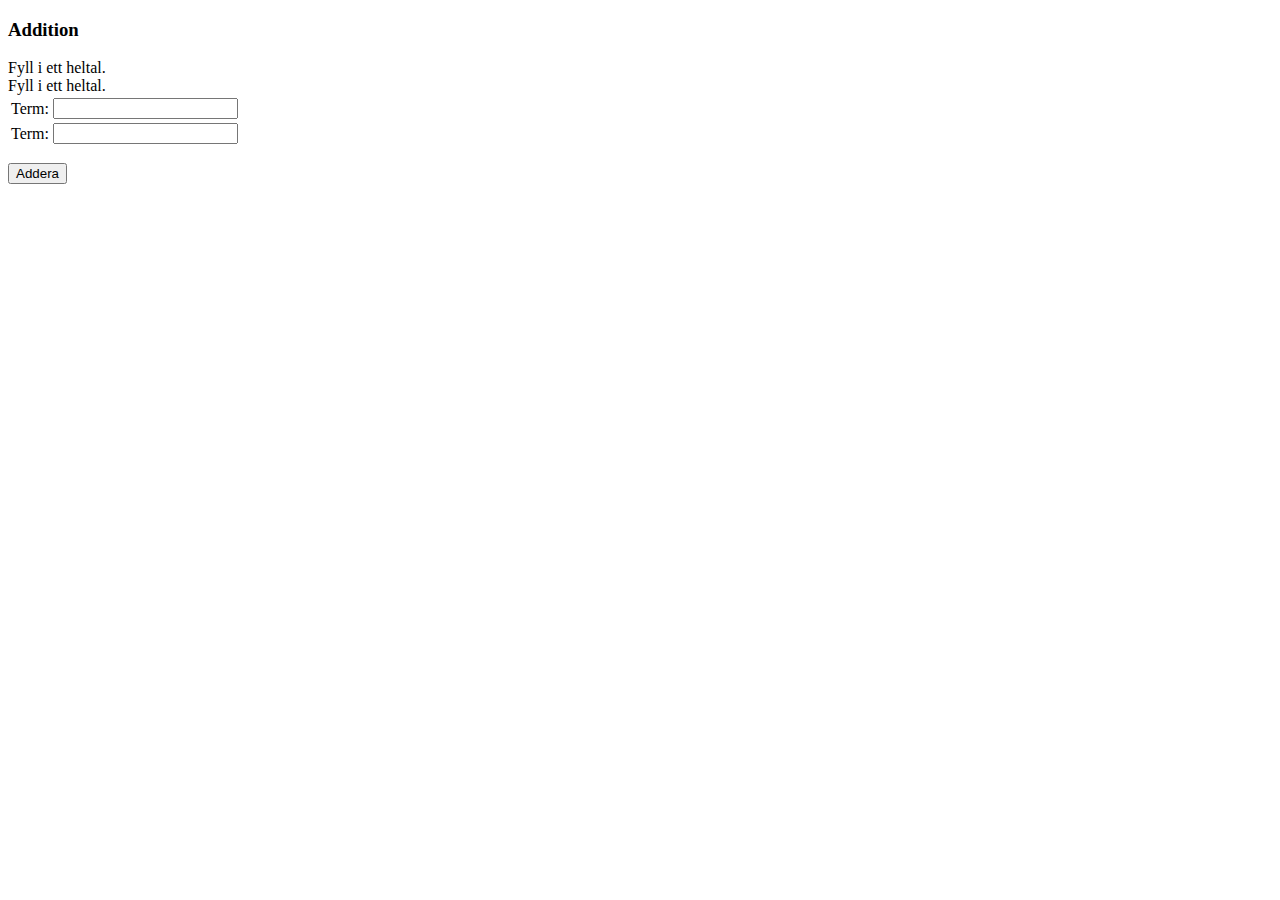
<file: src/main/resources/templates/add.html>
<!DOCTYPE HTML>
<html xmlns:th="https://www.thymeleaf.org">
<head>
    <title>Calculator - ADD</title>
    <th:block th:include="fragments.html :: headerfiles"></th:block>
    <meta http-equiv="Content-Type" content="text/html; charset=UTF-8" />
</head>
<body>
    <div th:replace="fragments.html :: header"></div>
    <div class="calc-content">
        <h3>Addition</h3>
        <form action="#" th:action="@{/add}" th:object="${calculator}" method="post">
            <table>
                <tbody>
                <tr>
                    <td>Term:</td>
                    <span class="error" th:if="${#fields.hasErrors('firstValue')}" >Fyll i ett heltal.<br/></span>
                    <td><input type="text" th:field="*{firstValue}" /></td>
                </tr>
                <tr>
                    <td>Term:</td>
                    <span class="error" th:if="${#fields.hasErrors('secondValue')}">Fyll i ett heltal.</span>
                    <td><input type="text" th:field="*{secondValue}" /></td>
                </tr>
                </tbody>
            </table>
            <p><input type="submit" class="submit-btn" value="Addera" /></p>
        </form>
    </div>
    <div th:replace="fragments.html :: footer"></div>
</body>
</html>
</file>
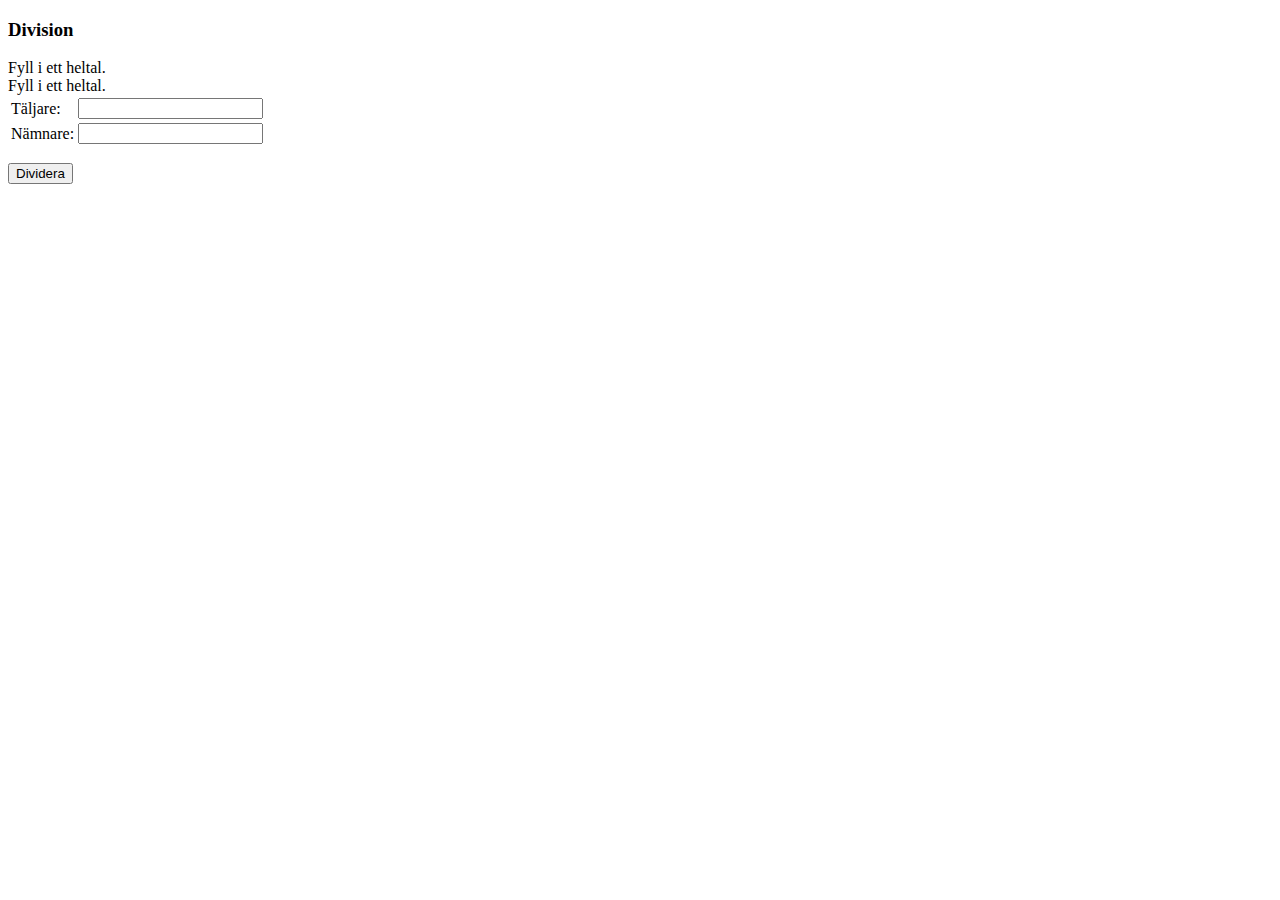
<file: src/main/resources/templates/divide.html>
<!DOCTYPE HTML>
<html xmlns:th="https://www.thymeleaf.org">
<head>
    <title>Calculator - DIVIDE</title>
    <th:block th:include="fragments.html :: headerfiles"></th:block>
    <meta http-equiv="Content-Type" content="text/html; charset=UTF-8" />
</head>
<body>
<div th:replace="fragments.html :: header"></div>
<div class="calc-content">
    <h3>Division</h3>
    <form action="#" th:action="@{/divide}" th:object="${calculator}" method="post">
        <table>
            <tbody>
            <tr>
                <td>Täljare:</td>
                <span class="error" th:if="${#fields.hasErrors('firstValue')}" >Fyll i ett heltal.<br/></span>
                <td><input type="text" th:field="*{firstValue}" /></td>
            </tr>
            <tr>
                <td>Nämnare:</td>
                <span class="error" th:if="${#fields.hasErrors('secondValue')}">Fyll i ett heltal.</span>
                <td><input type="text" th:field="*{secondValue}" /></td>
            </tr>
            </tbody>
        </table>
        <p><input type="submit" class="submit-btn" value="Dividera" /></p>
    </form>
</div>
<div th:replace="fragments.html :: footer"></div>
</body>
</html>
</file>
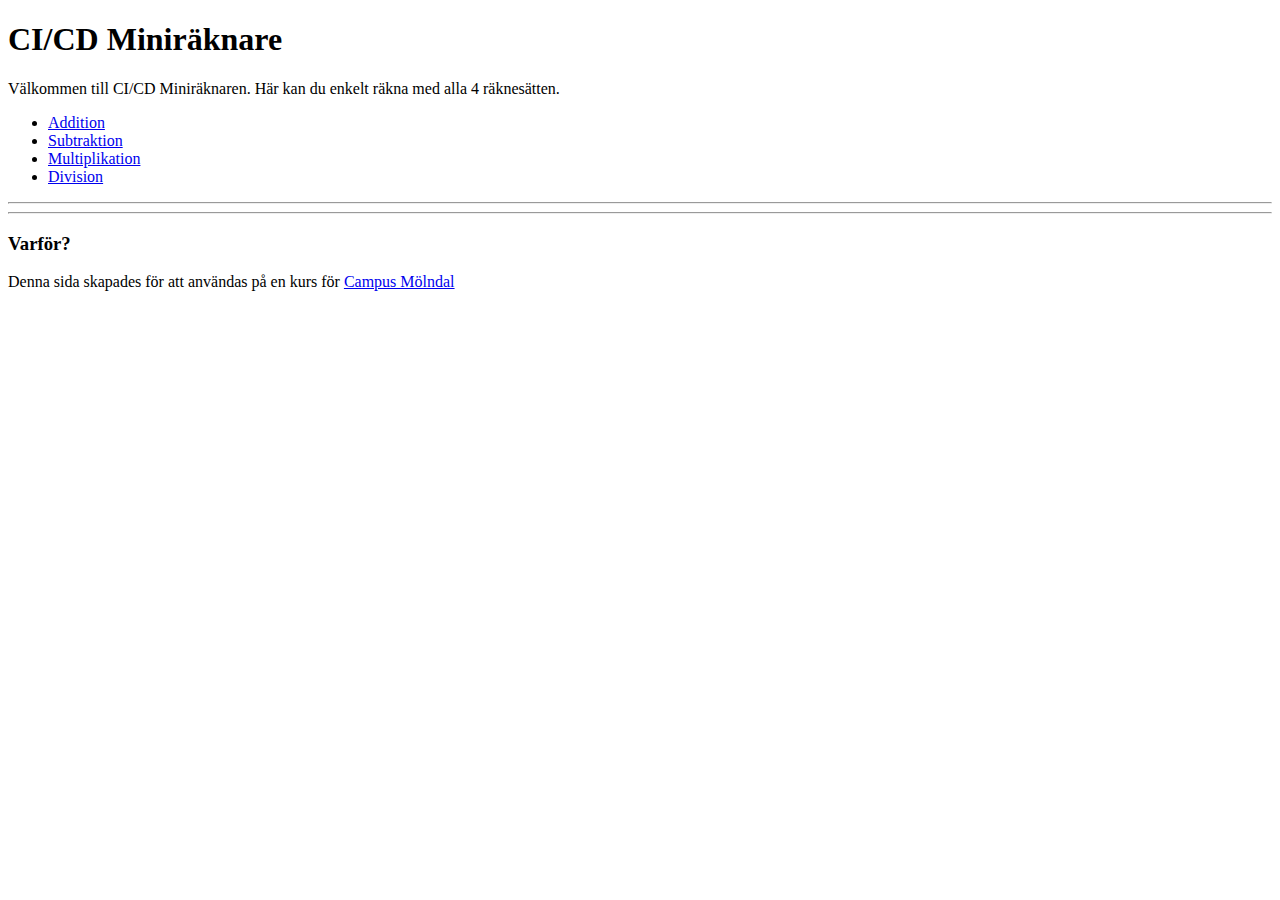
<file: src/main/resources/templates/fragments.html>
<!DOCTYPE html>
<html xmlns:th="http://www.thymeleaf.org">
<head th:fragment="headerfiles">
    <meta charset="UTF-8">
    <link th:href="@{/css/styles.css}" rel="stylesheet">
</head>
<body>
    <div th:fragment="header">
        <h1>CI/CD Miniräknare</h1>
        <div>
           <p> Välkommen till CI/CD Miniräknaren. Här kan du enkelt räkna med alla 4 räknesätten.</p>
        </div>
        <div class="menu">
            <ul>
                <li><a href="/add">Addition</a> </li>
                <li><a href="/subtract">Subtraktion</a></li>
                <li><a href="/multiply">Multiplikation</a></li>
                <li><a href="/divide">Division</a></li>
            </ul>
        </div>
        <hr class="top">
    </div>
    <div th:fragment="footer">
        <hr class="footer">
        <h3>Varför?</h3>
        <p>Denna sida skapades för att användas på en kurs för <a href="https://www.molndal.se/campus-molndal.html">Campus Mölndal</a></p>
    </div>
</body>
</html>
</file>
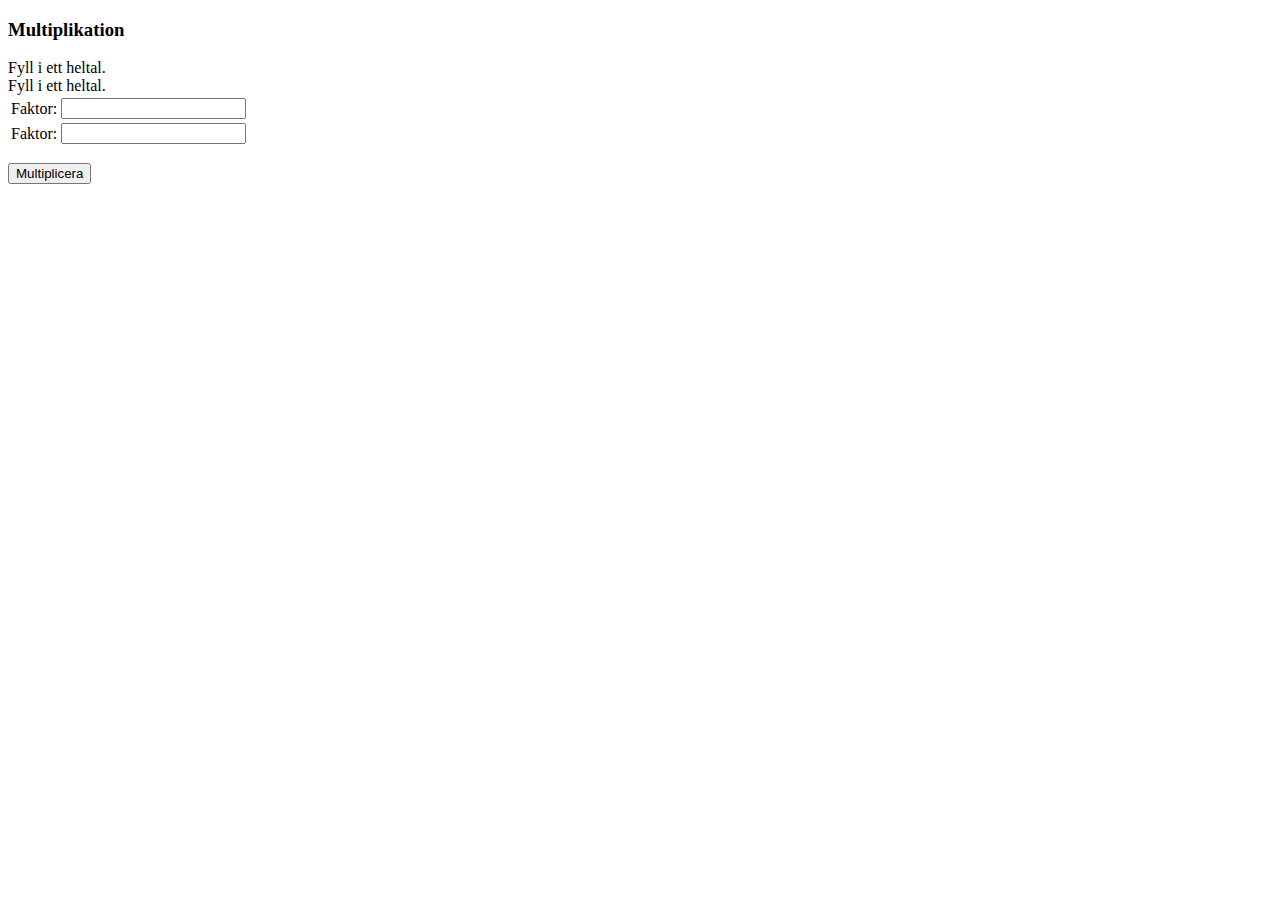
<file: src/main/resources/templates/multiply.html>
<!DOCTYPE HTML>
<html xmlns:th="https://www.thymeleaf.org">
<head>
    <title>Calculator - MULTIPLY</title>
    <th:block th:include="fragments.html :: headerfiles"></th:block>
    <meta http-equiv="Content-Type" content="text/html; charset=UTF-8" />
</head>
<body>
<div th:replace="fragments.html :: header"></div>
<div class="calc-content">
    <h3>Multiplikation</h3>
    <form action="#" th:action="@{/multiply}" th:object="${calculator}" method="post">
        <table>
            <tbody>
            <tr>
                <td>Faktor:</td>
                <span class="error" th:if="${#fields.hasErrors('firstValue')}" >Fyll i ett heltal.<br/></span>
                <td><input type="text" th:field="*{firstValue}" /></td>
            </tr>
            <tr>
                <td>Faktor:</td>
                <span class="error" th:if="${#fields.hasErrors('secondValue')}">Fyll i ett heltal.</span>
                <td><input type="text" th:field="*{secondValue}" /></td>
            </tr>
            </tbody>
        </table>
        <p><input type="submit" class="submit-btn" value="Multiplicera" /></p>
    </form>
</div>
<div th:replace="fragments.html :: footer"></div>
</body>
</html>
</file>
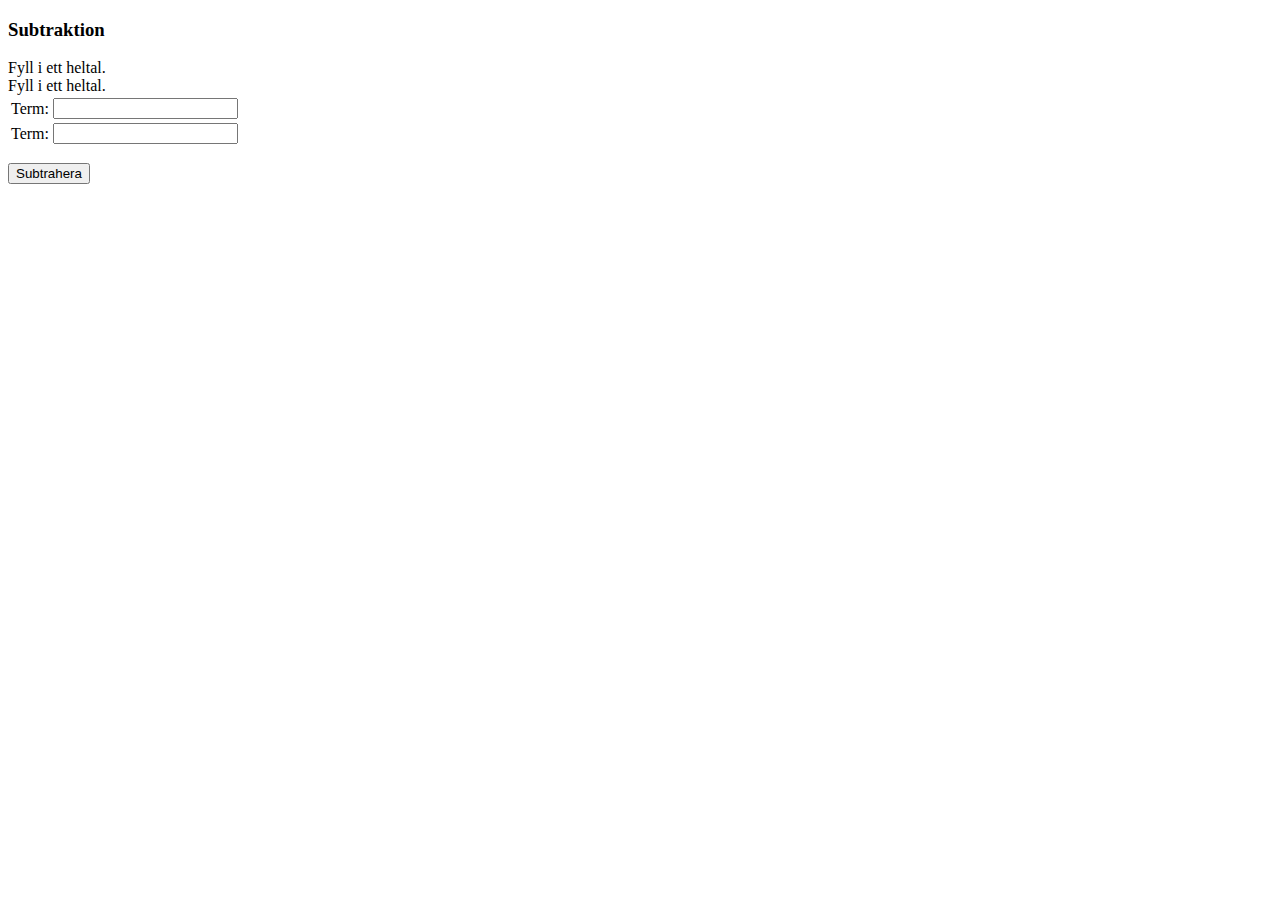
<file: src/main/resources/templates/subtract.html>
<!DOCTYPE HTML>
<html xmlns:th="https://www.thymeleaf.org">
<head>
    <title>Calculator - SUBTRACT</title>
    <th:block th:include="fragments.html :: headerfiles"></th:block>
    <meta http-equiv="Content-Type" content="text/html; charset=UTF-8" />
</head>
<body>
<div th:replace="fragments.html :: header"></div>
<div class="calc-content">
    <h3>Subtraktion</h3>
    <form action="#" th:action="@{/subtract}" th:object="${calculator}" method="post">
        <table>
            <tbody>
            <tr>
                <td>Term:</td>
                <span class="error" th:if="${#fields.hasErrors('firstValue')}" >Fyll i ett heltal.<br/></span>
                <td><input type="text" th:field="*{firstValue}" /></td>
            </tr>
            <tr>
                <td>Term:</td>
                <span class="error" th:if="${#fields.hasErrors('secondValue')}">Fyll i ett heltal.</span>
                <td><input type="text" th:field="*{secondValue}" /></td>
            </tr>
            </tbody>
        </table>
        <p><input type="submit" class="submit-btn" value="Subtrahera" /></p>
    </form>
</div>
<div th:replace="fragments.html :: footer"></div>
</body>
</html>
</file>
